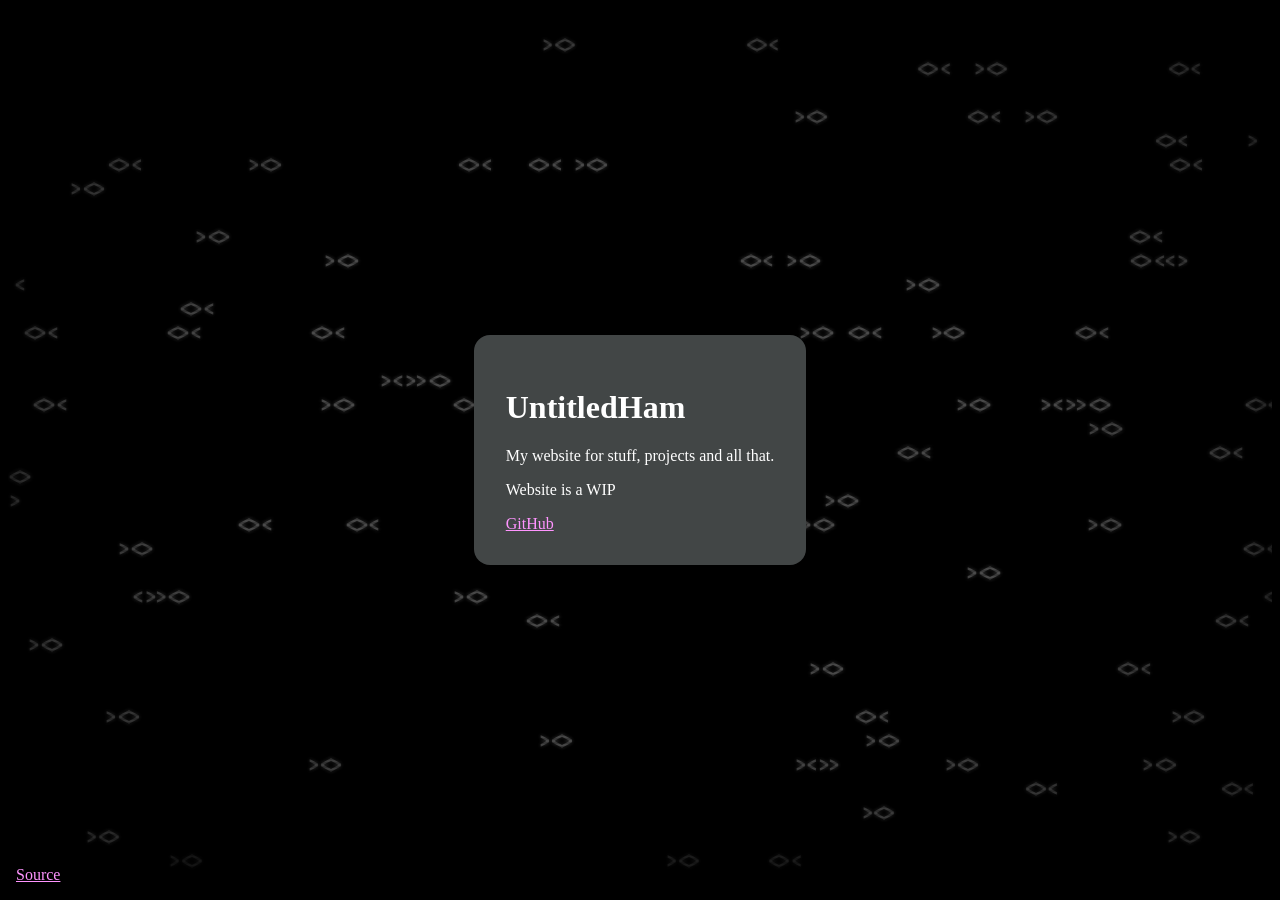
<file: index.html>
<!DOCTYPE html>
<html lang="en">
<head>
    <link rel="stylesheet" href="style.css">
    <link rel="preconnect" href="https://fonts.googleapis.com">
    <link rel="preconnect" href="https://fonts.gstatic.com" crossorigin>
    <link href="https://fonts.googleapis.com/css2?family=Gelasio:ital,wght@0,400..700;1,400..700&family=Gidole&family=Inter:ital,opsz,wght@0,14..32,100..900;1,14..32,100..900&family=Lilex:ital,wght@0,100..700;1,100..700&family=Ubuntu+Sans:ital,wght@0,100..800;1,100..800&display=swap" rel="stylesheet">

    <title>UntitledHam</title>
</head>
<body>
<div class="container">
    <div class="crt-screen" aria-hidden="true">
        <pre class="bg-text"></pre>
    </div>
    <div class="box-field">
        <div class="center-box">
            <h1>UntitledHam</h1>
            <p>My website for stuff, projects and all that.</p>
            <p>Website is a WIP</p>

            <a href="https://github.com/UntitledHam">GitHub</a>
        </div>
    </div>

    <div class="footer">
        <a href="https://github.com/UntitledHam/hamdotcom">Source</a>
    </div>
</div>

<script type="module" src="fishies.js"></script>
</body>
</html>
</file>
<file: style.css>
body {
    margin: 0;
    background-color: black;
    color: white;
}

p {
    color: white;
}

a {
    color: rgb(255, 148, 255);
}

.container {
    position: relative;
    overflow: hidden;
}

.crt-screen {
    position: fixed;
    inset: 8px;
    overflow: hidden;
    border-radius: 5% / 8%;
    z-index: 1;
    pointer-events: none;
    user-select: none;
}

.crt-screen::after {
    content: "";
    position: absolute;
    inset: 0;
    border-radius: inherit;
    background:
        repeating-linear-gradient(to bottom,
            transparent 0 2px, rgba(0, 0, 0, 0.22) 2px 4px),
        radial-gradient(ellipse at center,
            transparent 45%, rgba(0, 0, 0, 0.6) 100%);
    box-shadow: inset 0 0 32px 10px rgba(0, 0, 0, 0.45);
}

.bg-text {
    position: absolute;
    inset: 0;
    margin: 0;
    padding: 0;
    overflow: hidden;
    white-space: pre;
    font-size: 20px;
    line-height: 24px;
    font-weight: bold;
    color: rgba(255, 255, 255, 0.2);
    text-shadow: 0 0 4px rgba(255, 255, 255, 0.22);
    font-family: "Lilex", monospace;
    pointer-events: none;
    user-select: none;
}
.box-field { 
    display: grid;
    place-items: center;
    height: 100vh; 
    position: relative;
    z-index: 2;
}

.footer {
    position: absolute;
    bottom: 0;
    width: 100%;
    text-align: left;
    padding: 1em;
    background-color: rgba(0, 0, 0, 0.5);
    z-index: 2;
}

.center-box {
    background-color: rgb(66, 70, 70);
    padding: 2em;
    border-radius: 1em;
}


.bg-text > span {
    display: block;
    height: 24px;
    transform-origin: center;
}
</file>
